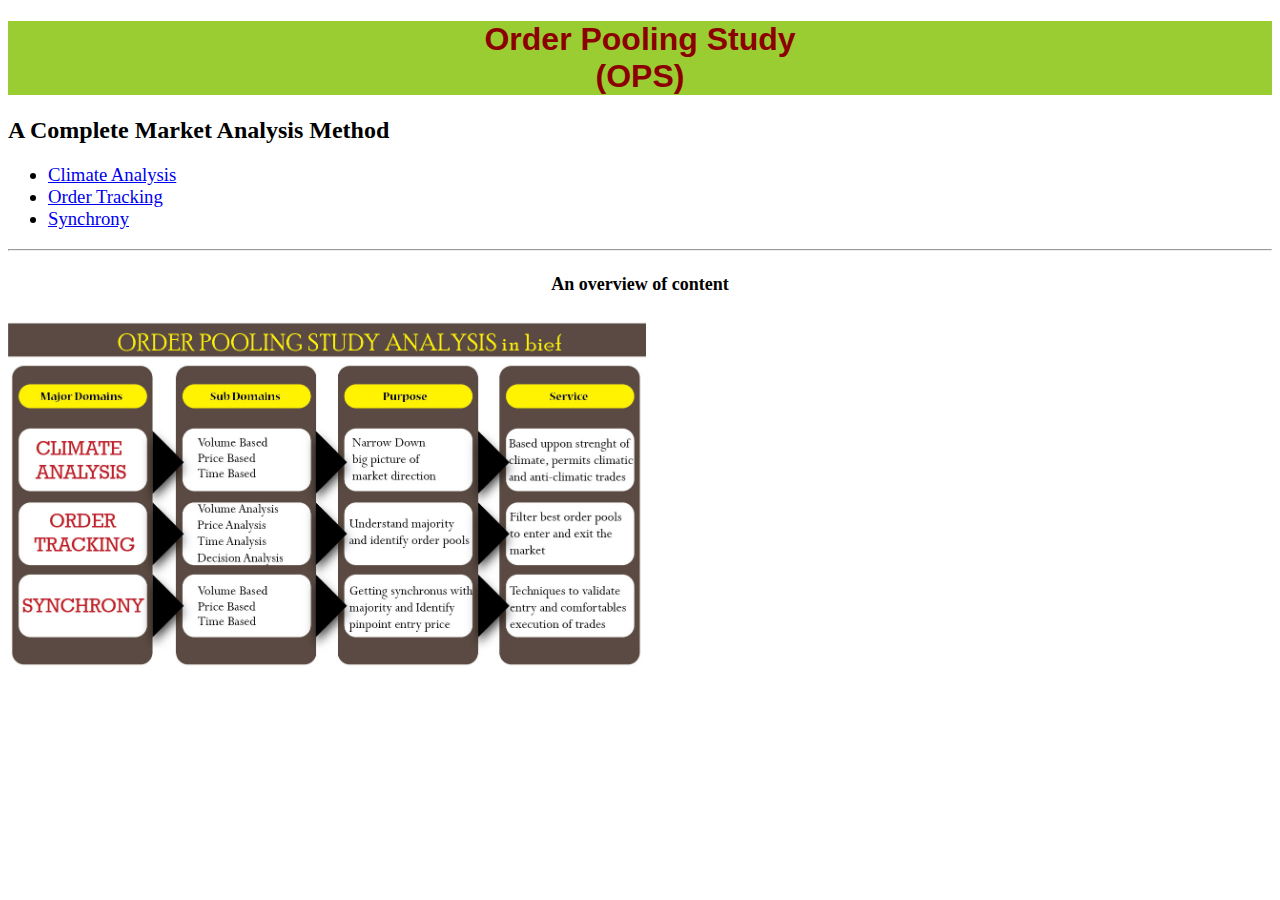
<file: index.html>
<!DOCTYPE html>
<html lang="en">
<head>
    <meta charset="UTF-8">
    <meta name="viewport" content="width=device-width, initial-scale=1.0">
    <title>Document</title>

    <link rel="stylesheet" href="./main.css" />

</head>
<body>
    <h1>Order Pooling Study <br />
        (OPS)</h1>

<h2>A Complete Market Analysis Method</h2>

<h3 class="c1">
   <ul  >
       <li>
        <a href="./Public/Climate Analysis/CA Overview.html" >Climate Analysis</a>
       </li>
       <li>
         <a href="./Public/Order Tracking/OT Overview.html" >Order Tracking</a>
       </li>
       <li>
         <a href="./Public/Synchrony/Sy Overview.html" >Synchrony</a>
       </li>
   </ul>
</h3>
<hr />

<h4 class="pic-description" >An overview of content</h4>

<img src="./Assets/Images/OPS in brief-01.jpg" alt="OPS method overview chart"
            height="350"  />

</body>
</html>
</file>
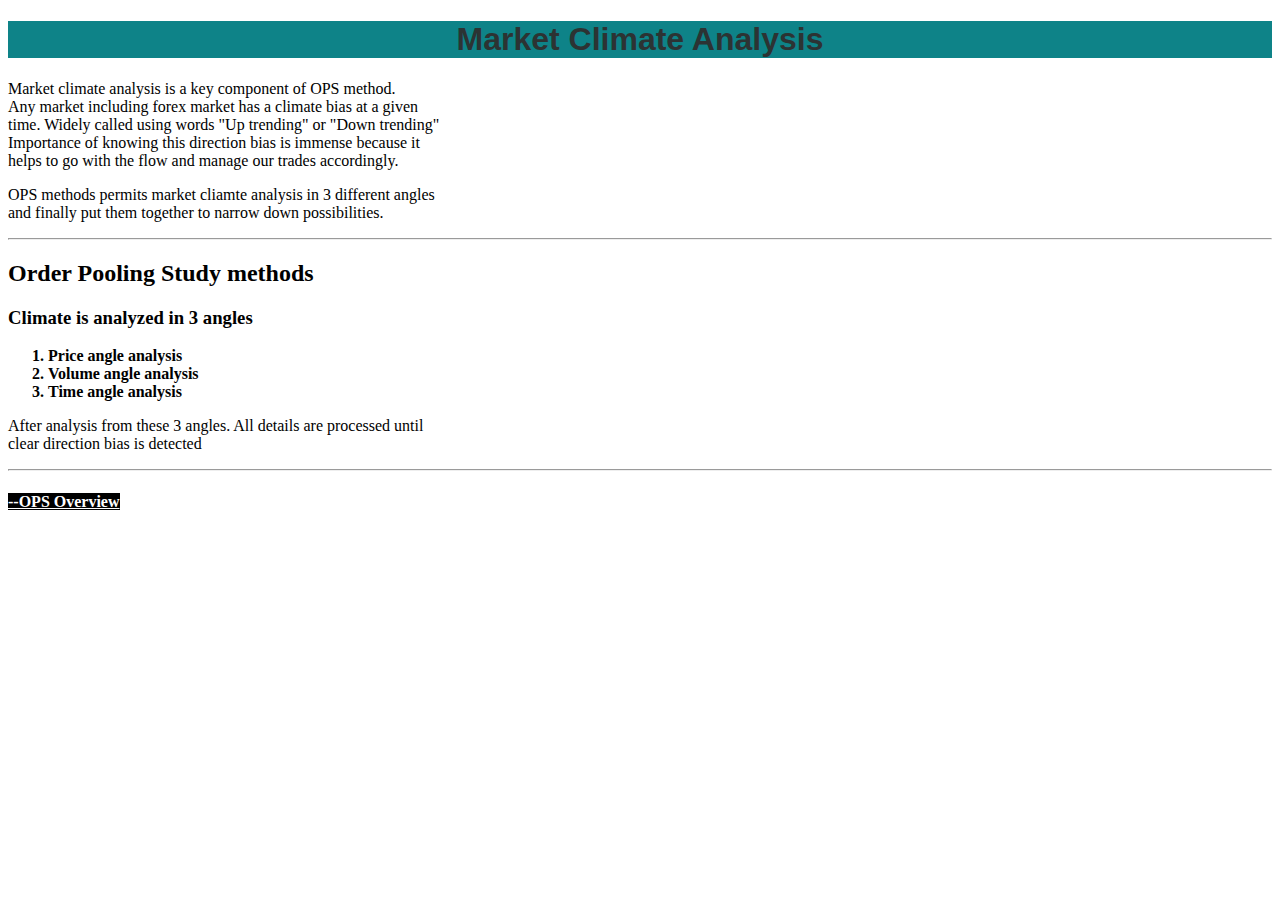
<file: Public/Climate Analysis/CA Overview.html>
<!DOCTYPE html>
<html lang="en">
<head>
    <meta charset="UTF-8">
    <meta name="viewport" content="width=device-width, initial-scale=1.0">
    <title>Document</title>
    <link rel="stylesheet" href="../main.css" />
</head>
<body>
    
    <h1>Market Climate Analysis</h1>

    <p>
        Market climate analysis is a key component of OPS method. <br />
        Any market including forex market has a climate bias at a given<br />
        time. Widely called using words "Up trending" or "Down trending" <br />
        Importance of knowing this direction bias is immense because it <br />
        helps to go with the flow and manage our trades accordingly.
    </p>

    <p>
        OPS methods permits market cliamte analysis in 3 different angles <br />
        and finally put them together to narrow down possibilities.
    </p>
    <hr />

    <h2>Order Pooling Study methods</h2>
   

    <h3>Climate is analyzed in 3 angles</h3>
    <ol class="c1" >
        <li>Price angle analysis</li>
        <li>Volume angle analysis</li>
        <li>Time angle analysis</li>
    </ol>

    <p>
        After analysis from these 3 angles. All details are processed
        until <br /> clear direction bias is detected
    </p>
    <hr />

    <h4> 
        <a class="nav" href="../Index.html" >--OPS Overview</a>
    </h4>

</body>
</html>
</file>
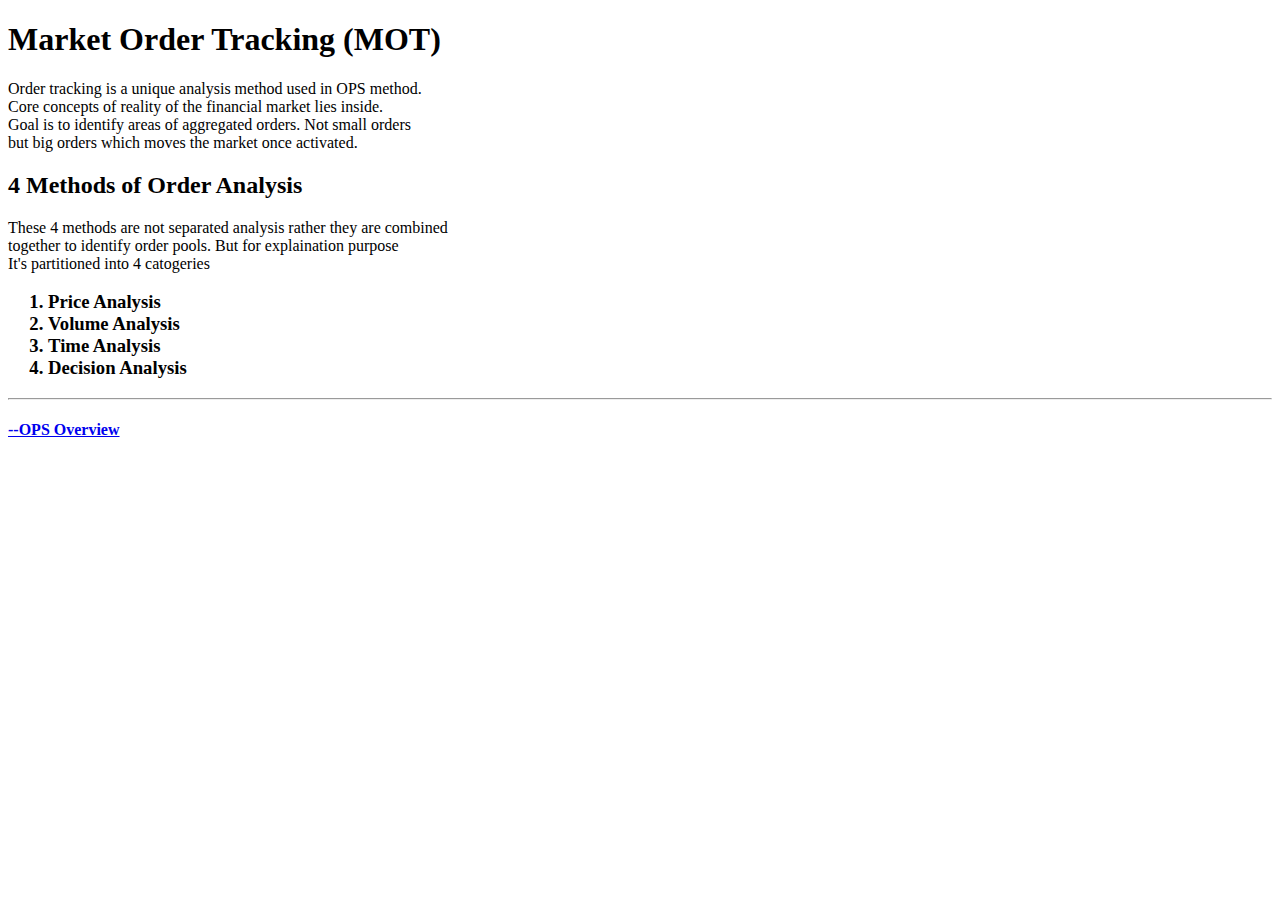
<file: Public/Order Tracking/OT Overview.html>
<!DOCTYPE html>
<html lang="en">
<head>
    <meta charset="UTF-8">
    <title>Document</title>
</head>
<body>
    <h1>Market Order Tracking (MOT)</h1>
    <p>
        Order tracking is a unique analysis method used in OPS method.<br />
        Core concepts of reality of the financial market lies inside.<br />
        Goal is to identify areas of aggregated orders. Not small orders <br />
        but big orders which moves the market once activated.
    </p>

    <h2>4 Methods of Order Analysis</h2>
    <p>
        These 4 methods are not separated analysis rather they are combined<br />
        together to identify order pools. But for explaination purpose<br />
        It's partitioned into 4 catogeries
    </p>

    <h3>
        <ol>
            <li>Price Analysis</li>
            <li>Volume Analysis</li>
            <li>Time Analysis</li>
            <li>Decision Analysis</li>
        </ol>
    </h3>
    <hr />

    <h4> 
        <a href=".../" >--OPS Overview</a>
    </h4>

</body>
</html>
</file>
<file: main.css>
* {font-family:Cambria, Cochin, Georgia, Times, 'Times New Roman', serif;}
h1 {
    text-align: center;
    font-family: 'Franklin Gothic Medium', 'Arial Narrow', Arial, sans-serif;
    font-weight: bolder;
    color: darkred;
    background-color:yellowgreen;
}

.c1 {
    font-weight: normal;
}

.pic-description {
    text-align: center;
    font-size: 18px;
}
</file>
<file: Public/main.css>
* {font-family:Cambria, Cochin, Georgia, Times, 'Times New Roman', serif;}
h1 {
    text-align: center;
    font-family: 'Franklin Gothic Medium', 'Arial Narrow', Arial, sans-serif;
    font-weight: bolder;
    color: #2C3333;
    background-color:#0E8388;
}

.c1 {
    font-weight:bolder;
}

.pic-description {
    text-align: center;
    font-size: 18px;
}

p{font-style: normal;
    font-family: Georgia, 'Times New Roman', Times, serif;}

.nav {background-color: black; color: white;
       font-style: normal;}
</file>
